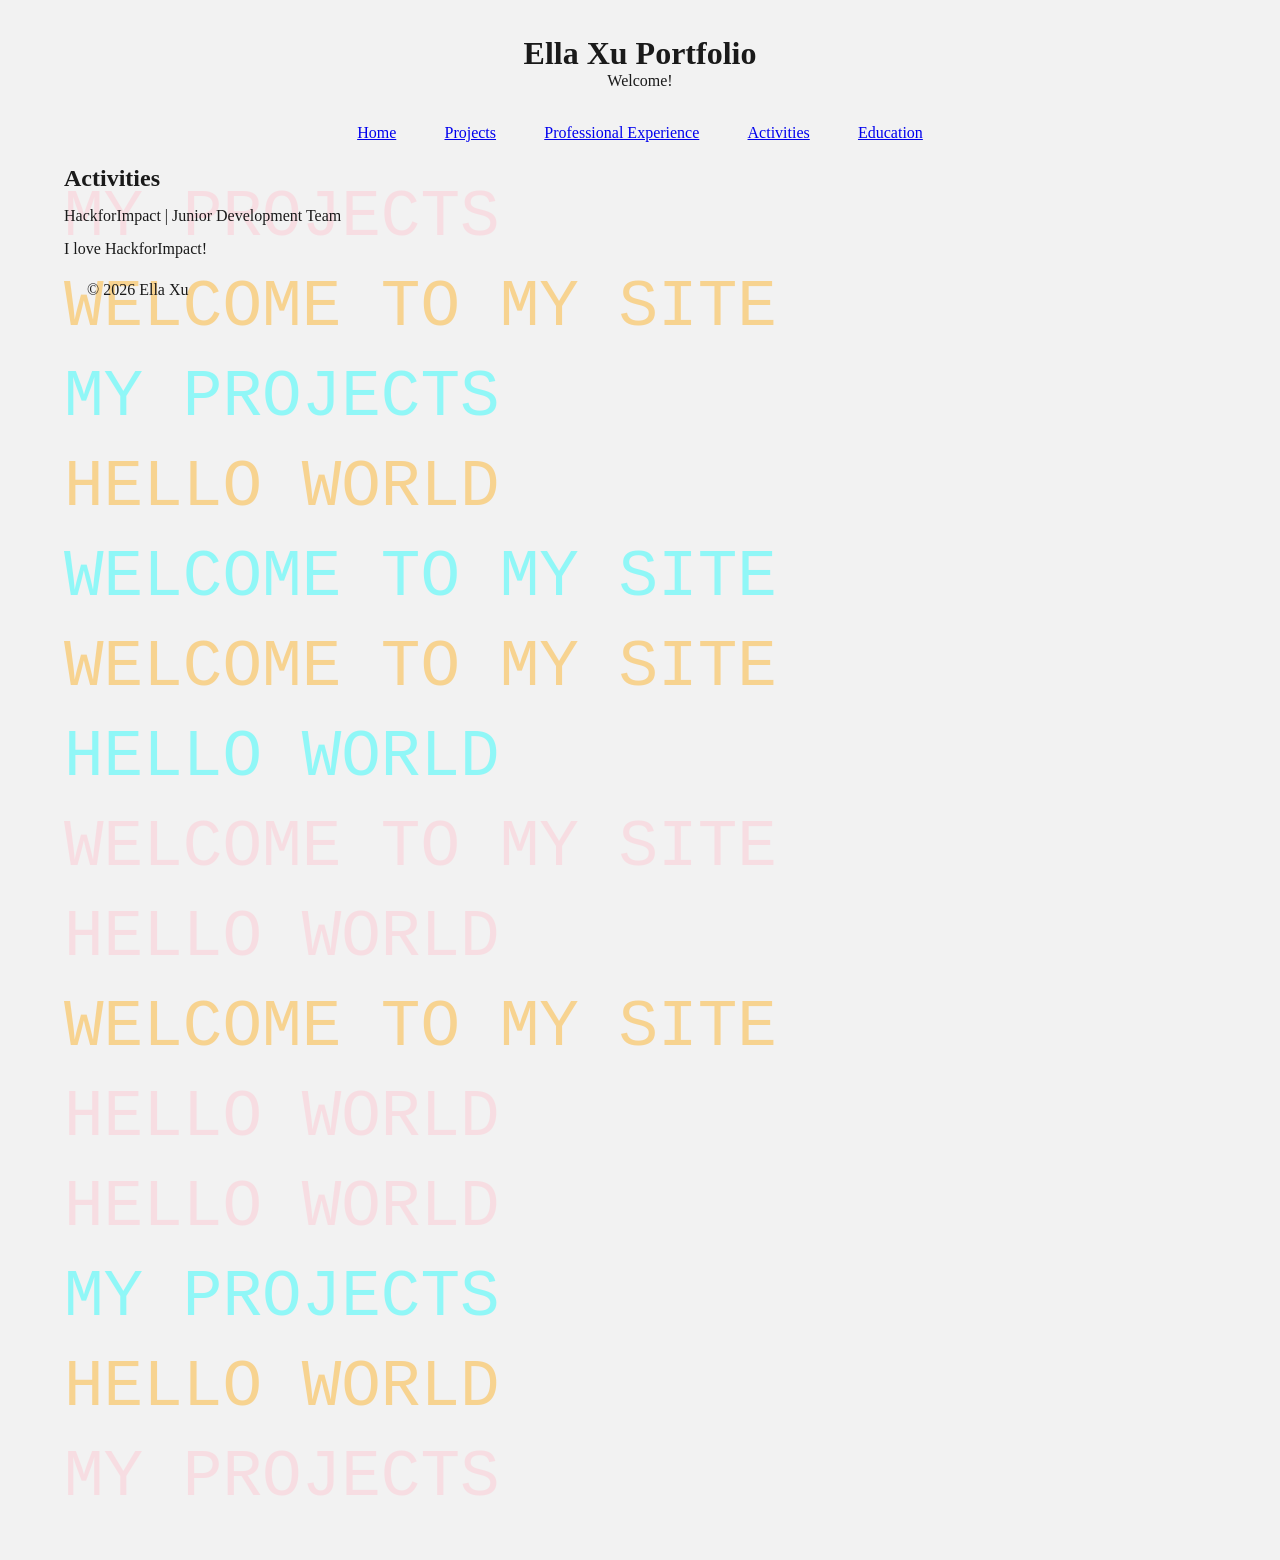
<file: activities.html>
<!DOCTYPE html>
<html lang="en">
    <head>
        <meta charset="UTF-8">
        <meta name="viewport" content="width=device-width, initial-scale=1.0">
        <title>Projects | My Portfolio</title>
        <link rel = "stylesheet" href = "style.css">
    </head>
    <body>
        <header>
            <h1>Ella Xu Portfolio</h1>
            <p>Welcome!</p>
        </header>

        <nav>
            <ul>
                <li><a href = "index.html">Home</a></li>
                <li><a href = "projects.html">Projects</a></li>
                <li><a href = "professional.html">Professional Experience</a></li>
                <li><a href = "activities.html">Activities</a></li>
                <li><a href = "education.html">Education</a></li>
            </ul>
        </nav>
        <main>
            <!-- adds scrolling text -->
            <div id = "scrolling-wrapper">
                <p class = "scrolling-line"></p>
            </div>

            <h2>Activities</h2>
            <p>HackforImpact | Junior Development Team</p>
            <p>I love HackforImpact!</p>
        </main>

    <footer>
        <p>&copy; 2026 Ella Xu</p>
    </footer>

    <script src = "scrolling-text.js"></script>

    </body>
</html>
</file>
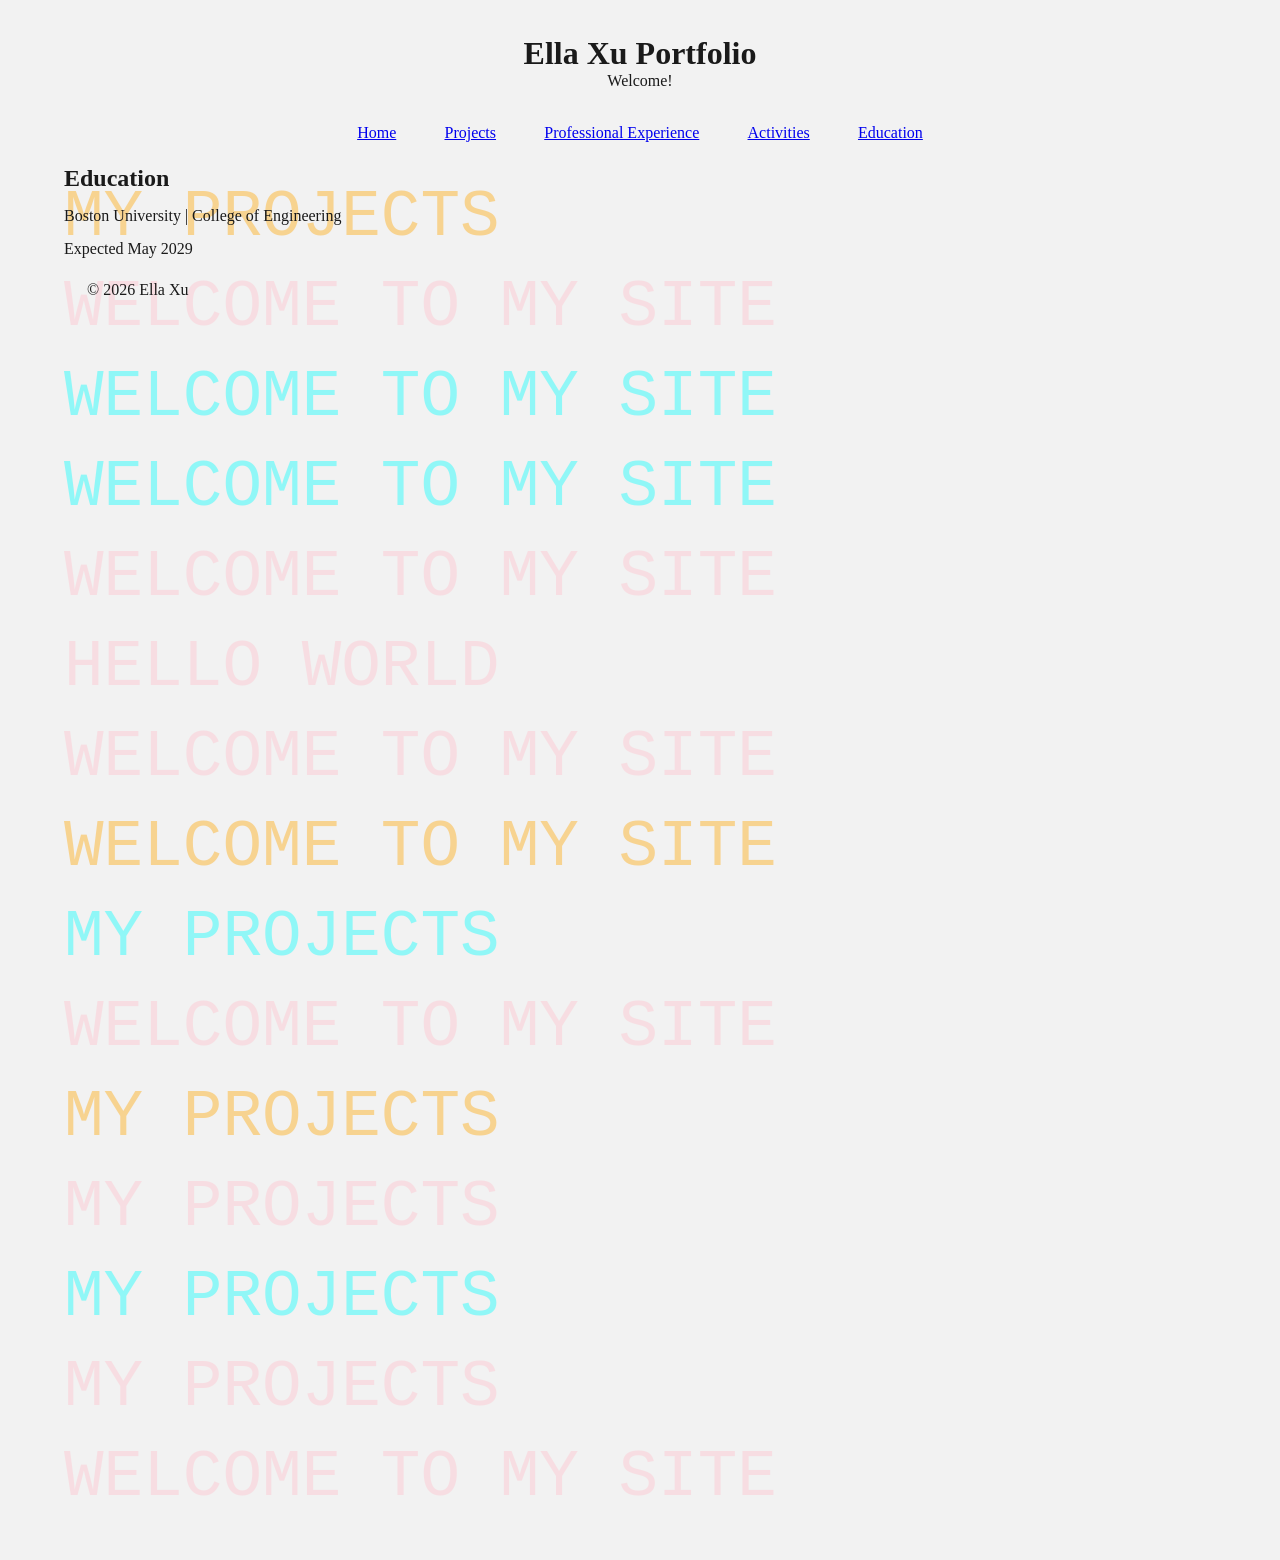
<file: education.html>
<!DOCTYPE html>
<html lang="en">
    <head>
        <meta charset="UTF-8">
        <meta name="viewport" content="width=device-width, initial-scale=1.0">
        <title>Projects | My Portfolio</title>
        <link rel = "stylesheet" href = "style.css">
    </head>
    <body>
        <header>
            <h1>Ella Xu Portfolio</h1>
            <p>Welcome!</p>
        </header>

        <nav>
            <ul>
                <li><a href = "index.html">Home</a></li>
                <li><a href = "projects.html">Projects</a></li>
                <li><a href = "professional.html">Professional Experience</a></li>
                <li><a href = "activities.html">Activities</a></li>
                <li><a href = "education.html">Education</a></li>
            </ul>
        </nav>
        <main>
            <!-- adds scrolling text -->
            <div id = "scrolling-wrapper">
                <p class = "scrolling-line"></p>
            </div>

            <h2>Education</h2>
            <p>Boston University | College of Engineering</p>
            <p>Expected May 2029</p>
        </main>

    <footer>
        <p>&copy; 2026 Ella Xu</p>
    </footer>

    <script src = "scrolling-text.js"></script>

    </body>
</html>
</file>
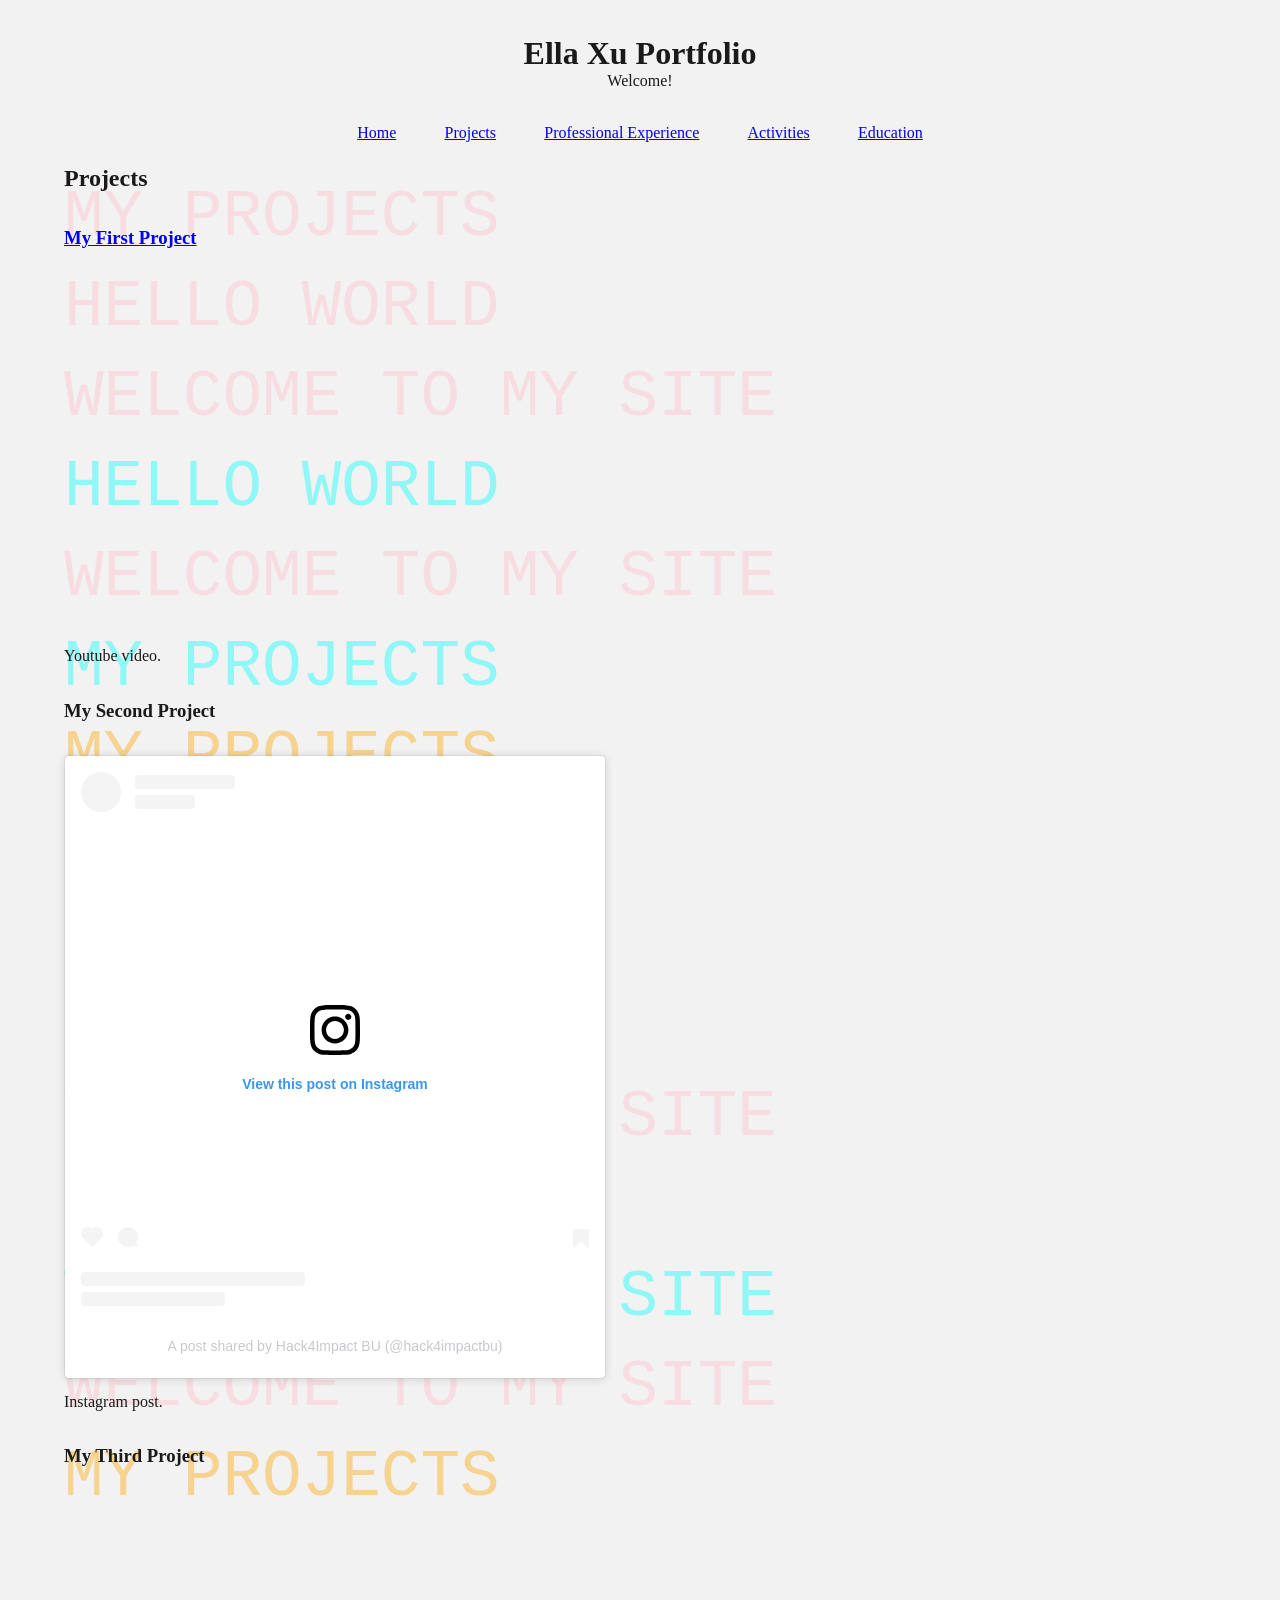
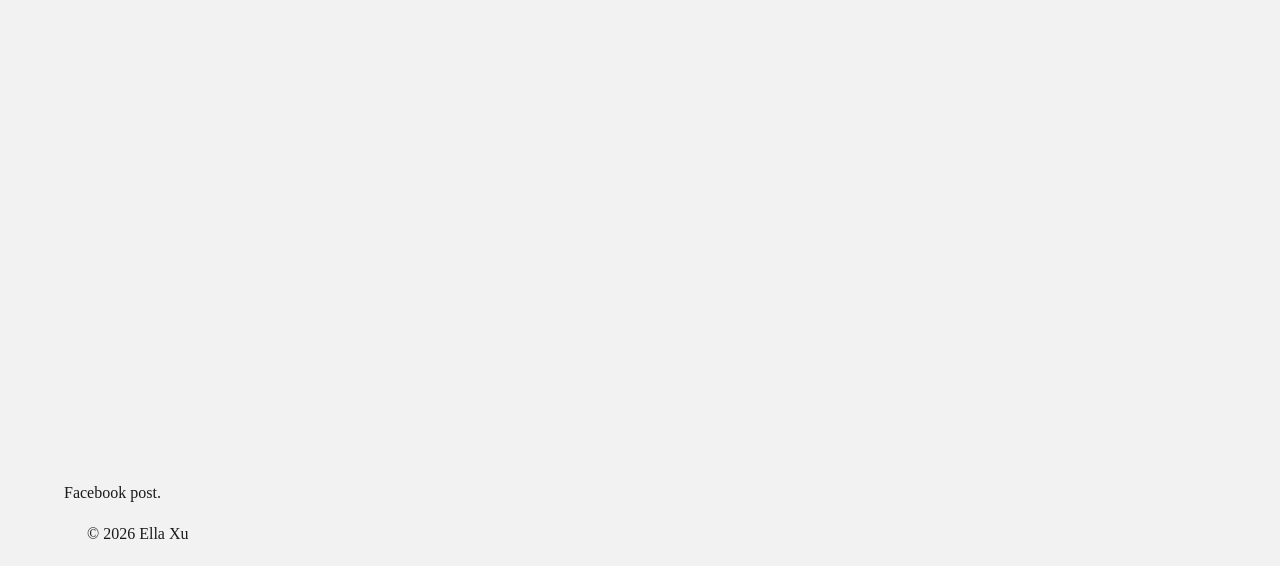
<file: projects.html>
<!DOCTYPE html>
<html lang="en">
    <head>
        <meta charset="UTF-8">
        <meta name="viewport" content="width=device-width, initial-scale=1.0">
        <title>Projects | My Portfolio</title>
        <link rel = "stylesheet" href = "style.css">
    </head>
    <body>
        <header>
            <h1>Ella Xu Portfolio</h1>
            <p>Welcome!</p>
        </header>

        <nav>
            <ul>
                <li><a href = "index.html">Home</a></li>
                <li><a href = "projects.html">Projects</a></li>
                <li><a href = "professional.html">Professional Experience</a></li>
                <li><a href = "activities.html">Activities</a></li>
                <li><a href = "education.html">Education</a></li>
            </ul>
        </nav>

        <main>
            <!-- adds scrolling text -->
            <div id = "scrolling-wrapper">
                <p class = "scrolling-line"></p>
            </div>


            <h2>Projects</h2>
            <h3><a href="http://github.com/dashboard">My First Project</a></h3>
            <iframe width="560" height="315" src="https://www.youtube.com/embed/sF80I-TQiW0?si=Qsn_KJXMOIgJL8fg" title="YouTube video player" frameborder="0" allow="accelerometer; autoplay; clipboard-write; encrypted-media; gyroscope; picture-in-picture; web-share" referrerpolicy="strict-origin-when-cross-origin" allowfullscreen></iframe>
            <p>Youtube video.</p>

            <h3>My Second Project</a></h3>
            <blockquote class="instagram-media" data-instgrm-captioned data-instgrm-permalink="https://www.instagram.com/p/DdJtb99R2Je/?utm_source=ig_embed&amp;utm_campaign=loading" data-instgrm-version="14" style=" background:#FFF; border:0; border-radius:3px; box-shadow:0 0 1px 0 rgba(0,0,0,0.5),0 1px 10px 0 rgba(0,0,0,0.15); margin: 1px; max-width:540px; min-width:326px; padding:0; width:99.375%; width:-webkit-calc(100% - 2px); width:calc(100% - 2px);"><div style="padding:16px;"> <a href="https://www.instagram.com/p/DdJtb99R2Je/?utm_source=ig_embed&amp;utm_campaign=loading" style=" background:#FFFFFF; line-height:0; padding:0 0; text-align:center; text-decoration:none; width:100%;" target="_blank"> <div style=" display: flex; flex-direction: row; align-items: center;"> <div style="background-color: #F4F4F4; border-radius: 50%; flex-grow: 0; height: 40px; margin-right: 14px; width: 40px;"></div> <div style="display: flex; flex-direction: column; flex-grow: 1; justify-content: center;"> <div style=" background-color: #F4F4F4; border-radius: 4px; flex-grow: 0; height: 14px; margin-bottom: 6px; width: 100px;"></div> <div style=" background-color: #F4F4F4; border-radius: 4px; flex-grow: 0; height: 14px; width: 60px;"></div></div></div><div style="padding: 19% 0;"></div> <div style="display:block; height:50px; margin:0 auto 12px; width:50px;"><svg width="50px" height="50px" viewBox="0 0 60 60" version="1.1" xmlns="https://www.w3.org/2000/svg" xmlns:xlink="https://www.w3.org/1999/xlink"><g stroke="none" stroke-width="1" fill="none" fill-rule="evenodd"><g transform="translate(-511.000000, -20.000000)" fill="#000000"><g><path d="M556.869,30.41 C554.814,30.41 553.148,32.076 553.148,34.131 C553.148,36.186 554.814,37.852 556.869,37.852 C558.924,37.852 560.59,36.186 560.59,34.131 C560.59,32.076 558.924,30.41 556.869,30.41 M541,60.657 C535.114,60.657 530.342,55.887 530.342,50 C530.342,44.114 535.114,39.342 541,39.342 C546.887,39.342 551.658,44.114 551.658,50 C551.658,55.887 546.887,60.657 541,60.657 M541,33.886 C532.1,33.886 524.886,41.1 524.886,50 C524.886,58.899 532.1,66.113 541,66.113 C549.9,66.113 557.115,58.899 557.115,50 C557.115,41.1 549.9,33.886 541,33.886 M565.378,62.101 C565.244,65.022 564.756,66.606 564.346,67.663 C563.803,69.06 563.154,70.057 562.106,71.106 C561.058,72.155 560.06,72.803 558.662,73.347 C557.607,73.757 556.021,74.244 553.102,74.378 C549.944,74.521 548.997,74.552 541,74.552 C533.003,74.552 532.056,74.521 528.898,74.378 C525.979,74.244 524.393,73.757 523.338,73.347 C521.94,72.803 520.942,72.155 519.894,71.106 C518.846,70.057 518.197,69.06 517.654,67.663 C517.244,66.606 516.755,65.022 516.623,62.101 C516.479,58.943 516.448,57.996 516.448,50 C516.448,42.003 516.479,41.056 516.623,37.899 C516.755,34.978 517.244,33.391 517.654,32.338 C518.197,30.938 518.846,29.942 519.894,28.894 C520.942,27.846 521.94,27.196 523.338,26.654 C524.393,26.244 525.979,25.756 528.898,25.623 C532.057,25.479 533.004,25.448 541,25.448 C548.997,25.448 549.943,25.479 553.102,25.623 C556.021,25.756 557.607,26.244 558.662,26.654 C560.06,27.196 561.058,27.846 562.106,28.894 C563.154,29.942 563.803,30.938 564.346,32.338 C564.756,33.391 565.244,34.978 565.378,37.899 C565.522,41.056 565.552,42.003 565.552,50 C565.552,57.996 565.522,58.943 565.378,62.101 M570.82,37.631 C570.674,34.438 570.167,32.258 569.425,30.349 C568.659,28.377 567.633,26.702 565.965,25.035 C564.297,23.368 562.623,22.342 560.652,21.575 C558.743,20.834 556.562,20.326 553.369,20.18 C550.169,20.033 549.148,20 541,20 C532.853,20 531.831,20.033 528.631,20.18 C525.438,20.326 523.257,20.834 521.349,21.575 C519.376,22.342 517.703,23.368 516.035,25.035 C514.368,26.702 513.342,28.377 512.574,30.349 C511.834,32.258 511.326,34.438 511.181,37.631 C511.035,40.831 511,41.851 511,50 C511,58.147 511.035,59.17 511.181,62.369 C511.326,65.562 511.834,67.743 512.574,69.651 C513.342,71.625 514.368,73.296 516.035,74.965 C517.703,76.634 519.376,77.658 521.349,78.425 C523.257,79.167 525.438,79.673 528.631,79.82 C531.831,79.965 532.853,80.001 541,80.001 C549.148,80.001 550.169,79.965 553.369,79.82 C556.562,79.673 558.743,79.167 560.652,78.425 C562.623,77.658 564.297,76.634 565.965,74.965 C567.633,73.296 568.659,71.625 569.425,69.651 C570.167,67.743 570.674,65.562 570.82,62.369 C570.966,59.17 571,58.147 571,50 C571,41.851 570.966,40.831 570.82,37.631"></path></g></g></g></svg></div><div style="padding-top: 8px;"> <div style=" color:#3897f0; font-family:Arial,sans-serif; font-size:14px; font-style:normal; font-weight:550; line-height:18px;">View this post on Instagram</div></div><div style="padding: 12.5% 0;"></div> <div style="display: flex; flex-direction: row; margin-bottom: 14px; align-items: center;"><div> <div style="background-color: #F4F4F4; border-radius: 50%; height: 12.5px; width: 12.5px; transform: translateX(0px) translateY(7px);"></div> <div style="background-color: #F4F4F4; height: 12.5px; transform: rotate(-45deg) translateX(3px) translateY(1px); width: 12.5px; flex-grow: 0; margin-right: 14px; margin-left: 2px;"></div> <div style="background-color: #F4F4F4; border-radius: 50%; height: 12.5px; width: 12.5px; transform: translateX(9px) translateY(-18px);"></div></div><div style="margin-left: 8px;"> <div style=" background-color: #F4F4F4; border-radius: 50%; flex-grow: 0; height: 20px; width: 20px;"></div> <div style=" width: 0; height: 0; border-top: 2px solid transparent; border-left: 6px solid #f4f4f4; border-bottom: 2px solid transparent; transform: translateX(16px) translateY(-4px) rotate(30deg)"></div></div><div style="margin-left: auto;"> <div style=" width: 0px; border-top: 8px solid #F4F4F4; border-right: 8px solid transparent; transform: translateY(16px);"></div> <div style=" background-color: #F4F4F4; flex-grow: 0; height: 12px; width: 16px; transform: translateY(-4px);"></div> <div style=" width: 0; height: 0; border-top: 8px solid #F4F4F4; border-left: 8px solid transparent; transform: translateY(-4px) translateX(8px);"></div></div></div> <div style="display: flex; flex-direction: column; flex-grow: 1; justify-content: center; margin-bottom: 24px;"> <div style=" background-color: #F4F4F4; border-radius: 4px; flex-grow: 0; height: 14px; margin-bottom: 6px; width: 224px;"></div> <div style=" background-color: #F4F4F4; border-radius: 4px; flex-grow: 0; height: 14px; width: 144px;"></div></div></a><p style=" color:#c9c8cd; font-family:Arial,sans-serif; font-size:14px; line-height:17px; margin-bottom:0; margin-top:8px; overflow:hidden; padding:8px 0 7px; text-align:center; text-overflow:ellipsis; white-space:nowrap;"><a href="https://www.instagram.com/p/DdJtb99R2Je/?utm_source=ig_embed&amp;utm_campaign=loading" style=" color:#c9c8cd; font-family:Arial,sans-serif; font-size:14px; font-style:normal; font-weight:normal; line-height:17px; text-decoration:none;" target="_blank">A post shared by Hack4Impact BU (@hack4impactbu)</a></p></div></blockquote>
<script async src="//www.instagram.com/embed.js"></script>
            <p>Instagram post.</p>

            <h3>My Third Project</a></h3>
            <iframe src="https://www.facebook.com/plugins/post.php?href=https%3A%2F%2Fwww.facebook.com%2FBostonUniversity%2Fposts%2Fpfbid02tFE1gbLQTa2AuhnipnufL46b1X8iFgbfrN2aivg9gK9jxPe24T9xUtVQsGEiKipGl&show_text=true&width=500" width="500" height="533" style="border:none;overflow:hidden" scrolling="no" frameborder="0" allowfullscreen="true" allow="autoplay; clipboard-write; encrypted-media; picture-in-picture; web-share"></iframe>
            <p>Facebook post.</p>
        </main>

        <footer>
            <p>&copy; 2026 Ella Xu</p>
        </footer>

        <script src = "scrolling-text.js"></script>
        
    </body>
</html>
</file>
<file: style.css>
/* universal selector - needed on every page. basically overwrites the styling set by the browser*/
*{
    margin: 0;
    box-sizing: border-box;
}

/* code for all pages */

body {
  margin: auto;
  width: 90%;

  /* stops page from being scrollable horizontally */
  max-width: 100%;
  overflow-x: hidden;
}

header{
    text-align: center;
    margin: 3%;
}

/* creates a horizontal nav */
nav ul{
    padding-left:0;
    list-style: none;
    text-align: center;
    margin: 2%;
}

nav ul li{
    display: inline;
    padding: 2%;
}

footer {
  margin: 2%;
}


/* CODE FOR HOME PAGE */

/* when using position absolute, the parent should be position relative!! */
#img-wrapper{
    position: relative;
}

#headshot-img{
    max-width: 30vw;
    position: absolute;

    top: 0;
    right: 0;
    left: 0;
    margin: auto;
}

path {
  stroke-dasharray: 1;
  stroke-dashoffset: 1;

  /* Draw once and done. */
  animation: dash 5s linear forwards;

  /* Keep drawing */
  /* animation: dash 5s ease-in-out infinite alternate; */
}

@keyframes dash {
  from {
    stroke-dashoffset: 1;
  }
  to {
    stroke-dashoffset: 0;
  }
}


/* CODE FOR PROJECTS */

main h3 {
  margin: 3% 0; /*short hand for saying margin-top/bottom: 3%, margin-left/right: 0*/
}

main iframe,
main blockquote,
main p {
  margin: 15px 0;
}





/* CODE FOR BUTTON */

/* Light mode (default) */

body {

  /* code added last workshop */
  margin: auto;
  width: 90%;

  /* light mode colors */
  background-color: #f2f2f2;
  color: #1a1a1a;
  transition: background-color 0.3s, color 0.3s;

  /* stops page from being scrollable horizontally */
  max-width: 100%;
  overflow-x: hidden;
}

/* Dark mode */
body.dark-mode {
  background-color: #121212;
  color: #f9f9f9;
}

/* Optional button styling */
button {
  border-radius: 8px;
  background-color: #111;
  color: #fff;
  cursor: pointer;
  transition: background-color 0.3s, color 0.3s;
}

body.dark-mode button {
  background-color: #fff;
  color: #111;
}


/* FOR RAIN EFFECT */
canvas {
  width: 100%;
  background-image: url("src/buildathon.JPG");
  background-size: cover;
  background-position: center;
}



/* CODE FOR SCROLLING LINES OF TEXT */


main{
    position: relative;
}

#scrolling-wrapper{
  position: absolute;
  opacity: 40%;
  z-index: -1;
}

.scrolling-line{
    animation: scroll 10s linear infinite;
    white-space: nowrap; 
    font: calc(2px + 5vw) monospace;
}

@keyframes scroll{
    0%{
        transform: translateX(100%);
    }
    100% { 
        transform: translateX(-100%); 
    }
}
</file>
